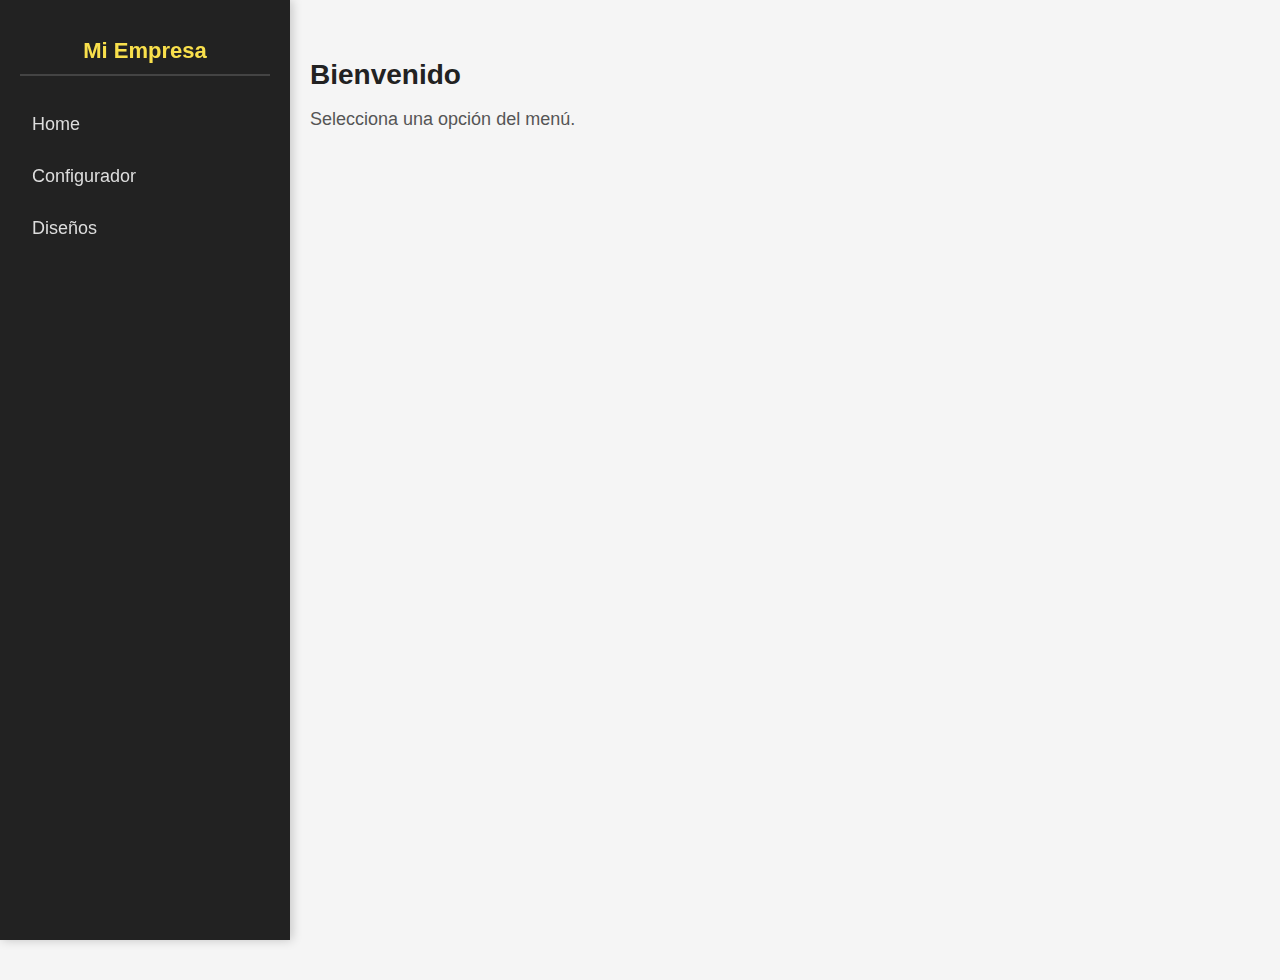
<file: Forminox-main/Forminox-main/Forminox/index.html>
<!DOCTYPE html>
<html lang="es">
<head>
  <meta charset="UTF-8">
  <title>Mi Proyecto</title>
  <link rel="stylesheet" href="css/sidebar.css">
</head>
<body>
  <div class="sidebar">
    <h2>Mi Empresa</h2>
    <ul>
      <li><a href="pages/home.html">Home</a></li>
      <li><a href="pages/configurador.html">Configurador</a></li>
      <li><a href="pages/disenos.html">Diseños</a></li>
    </ul>
  </div>

  <div class="content">
    <h1>Bienvenido</h1>
    <p>Selecciona una opción del menú.</p>
  </div>

  <script src="js/sidebar.js"></script>
</body>
</html>
</file>
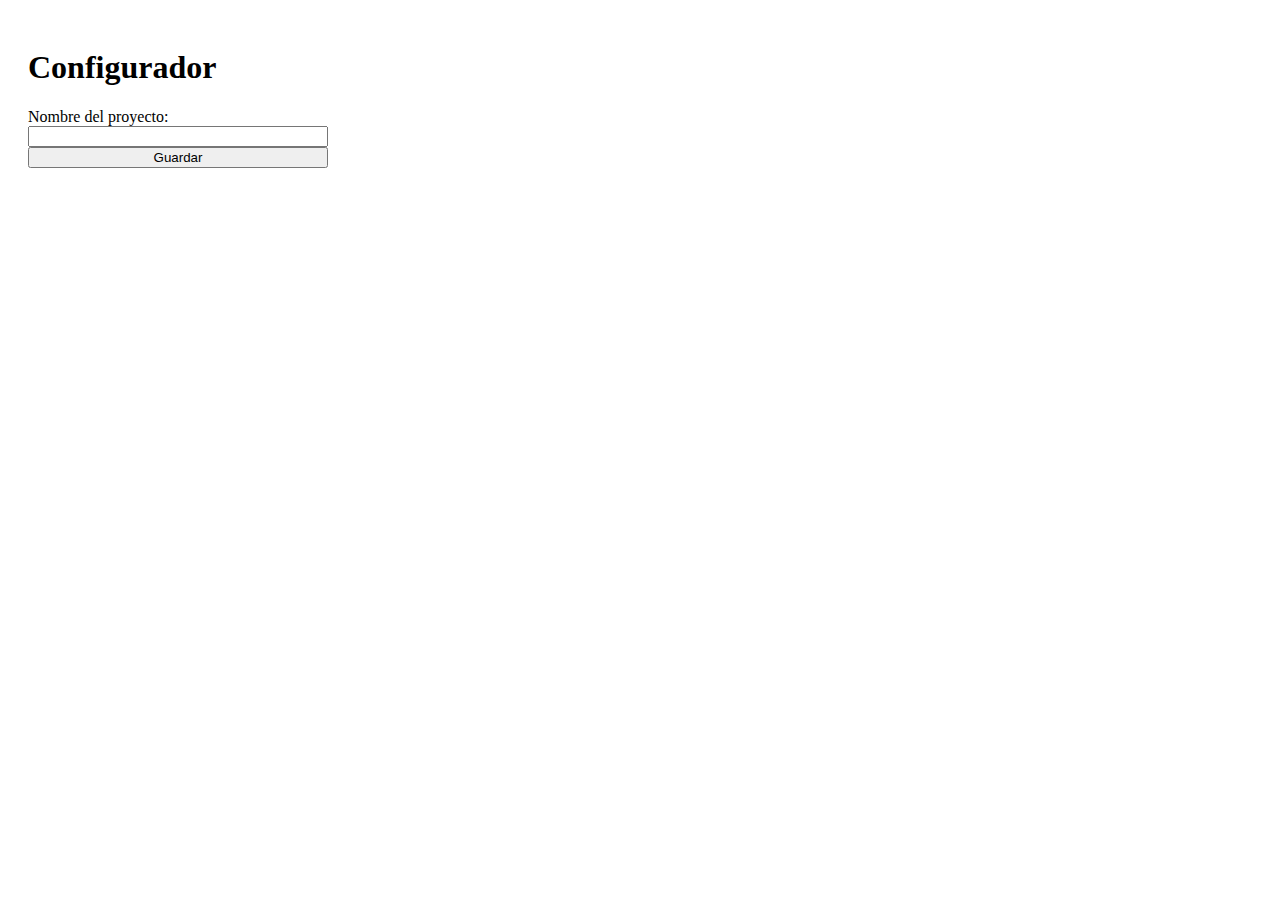
<file: Forminox-main/Forminox-main/Forminox/pages/configurador.html>
<!DOCTYPE html>
<html lang="es">
<head>
  <meta charset="UTF-8">
  <title>Configurador</title>
  <link rel="stylesheet" href="../css/configurador.css">
</head>
<body>
  <div class="content">
    <h1>Configurador</h1>
    <form id="configForm">
      <label>Nombre del proyecto:</label>
      <input type="text" id="nombreProyecto">
      <button type="submit">Guardar</button>
    </form>
  </div>

  <script src="../js/configurador.js"></script>
</body>
</html>
</file>
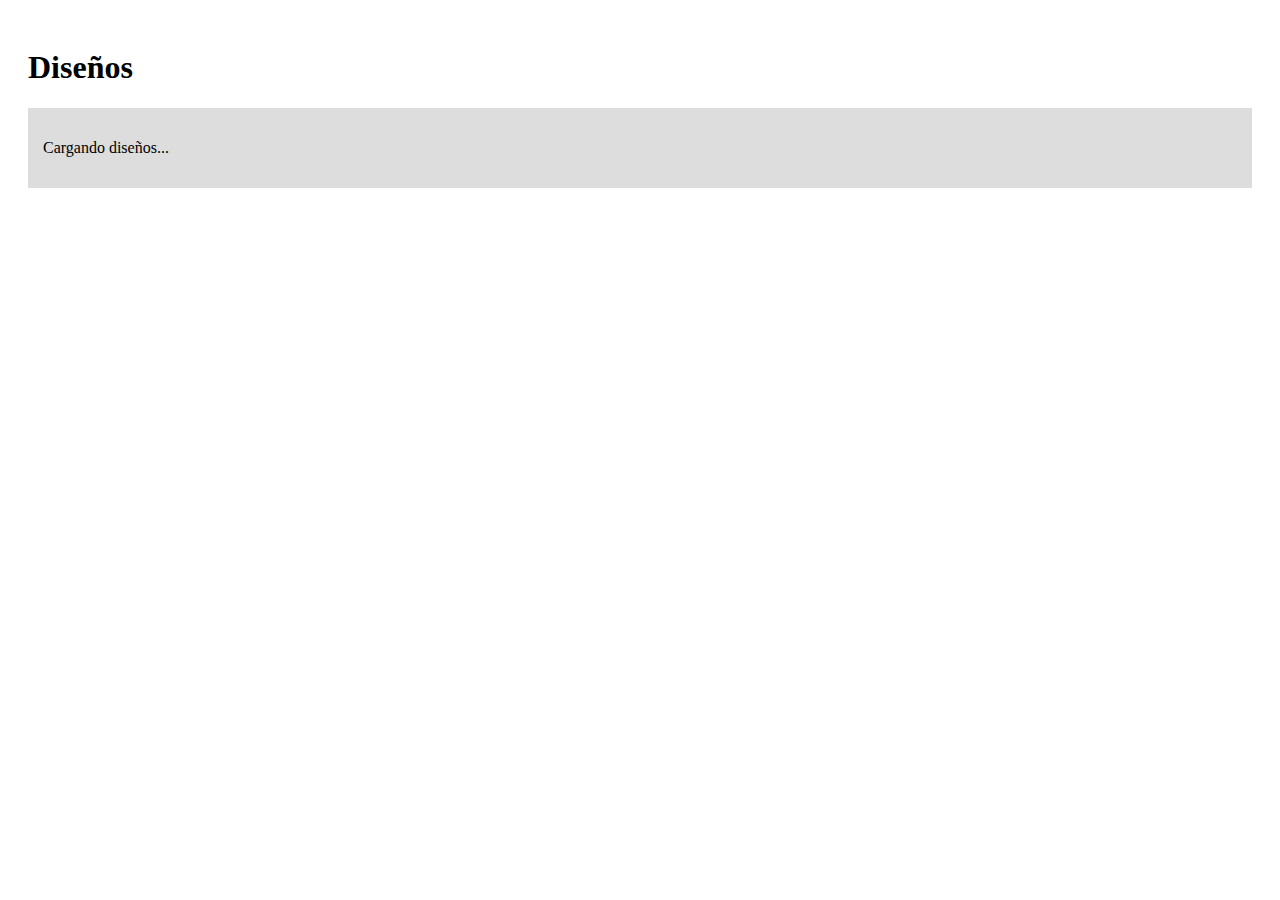
<file: Forminox-main/Forminox-main/Forminox/pages/disenos.html>
<!DOCTYPE html>
<html lang="es">
<head>
  <meta charset="UTF-8">
  <title>Diseños</title>
  <link rel="stylesheet" href="../css/disenos.css">
</head>
<body>
  <div class="content">
    <h1>Diseños</h1>
    <div id="listaDisenos"></div>
  </div>

  <script src="../js/disenos.js"></script>
</body>
</html>
</file>
<file: Forminox-main/Forminox-main/Forminox/css/sidebar.css>
body {
  margin: 0;
  font-family: Arial, sans-serif;
  background: #f5f5f5;
}
.sidebar {
  width: 250px;              
  background: #222;          
  color: #fff;
  height: 100vh;         
  position: fixed;          
  left: 0;
  top: 0;
  padding: 20px;
  box-shadow: 2px 0 10px rgba(0,0,0,0.2); 
}
.sidebar h2 {
  color: #f9e04c;           
  margin-bottom: 30px;
  font-size: 22px;
  border-bottom: 2px solid #444;
  padding-bottom: 10px;
  text-align: center;
}
.sidebar ul {
  list-style: none;
  padding: 0;
  margin: 0;
}
.sidebar ul li {
  margin: 15px 0;
}
.sidebar ul li a {
  display: block;
  color: #ddd;
  text-decoration: none;
  font-size: 18px;
  padding: 8px 12px;
  border-radius: 5px;
  transition: all 0.3s ease;
}
.sidebar ul li a:hover {
  color: #000;
  background: #f9e04c;
  padding-left: 15px; 
}
.content {
  margin-left: 270px;       
  padding: 40px;
  background: #f5f5f5;      
  min-height: 100vh;
}
.content h1 {
  font-size: 28px;
  margin-bottom: 10px;
  color: #222;
}
.content p {
  color: #555;
  font-size: 18px;
}
</file>
<file: Forminox-main/Forminox-main/Forminox/css/configurador.css>
.content {
  padding: 20px;
}

form {
  display: flex;
  flex-direction: column;
  max-width: 300px;
}
</file>
<file: Forminox-main/Forminox-main/Forminox/css/disenos.css>
.content {
  padding: 20px;
}

#listaDisenos {
  margin-top: 20px;
  background: #ddd;
  padding: 15px;
}
</file>
